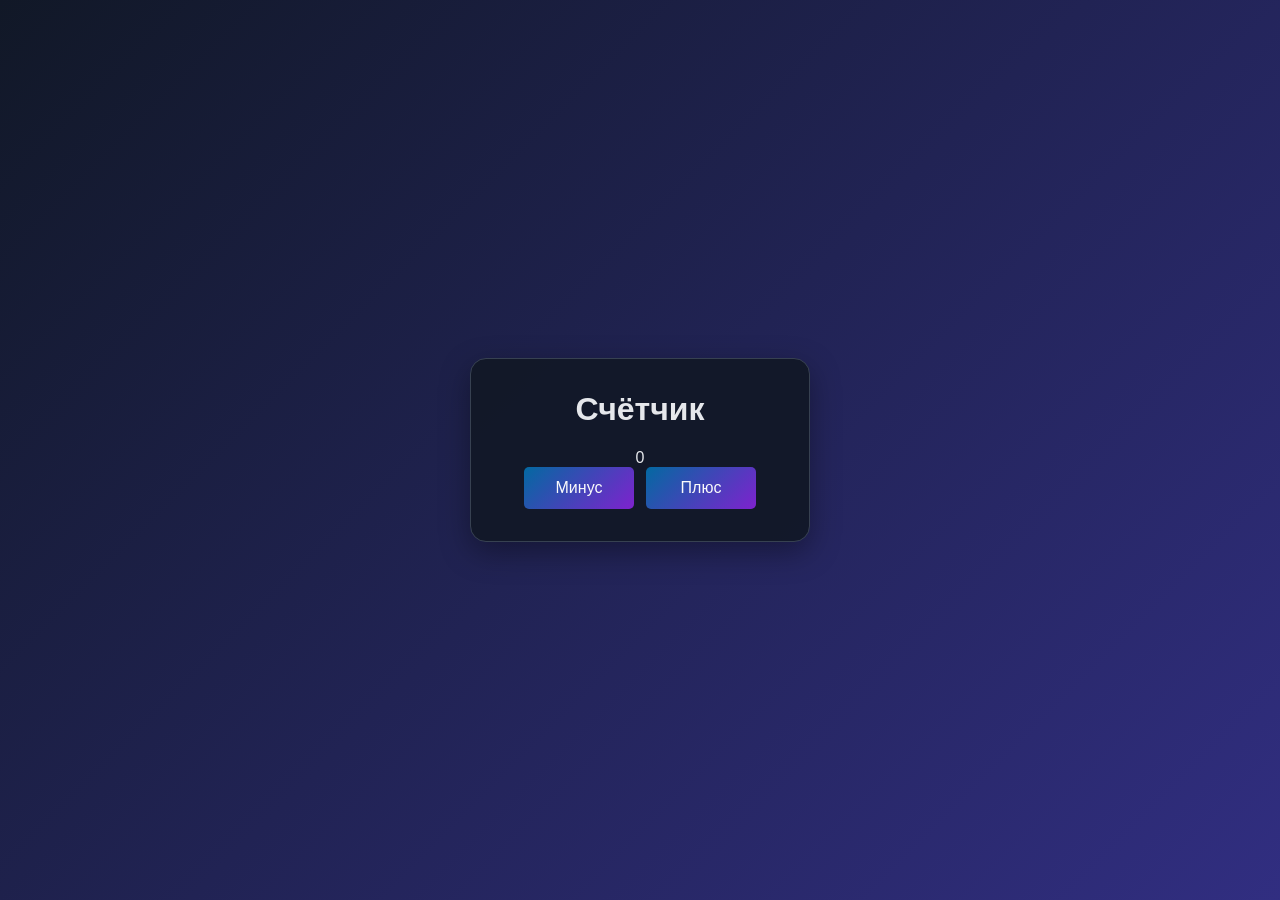
<file: Practice_2026/case_02_counter/index.html>
<!DOCTYPE html>
<html lang="ru">
<head>
    <meta charset="UTF-8">
    <meta name="viewport" content="width=device-width, initial-scale=1.0">
    <title>Счётчик</title>
    <link rel="stylesheet" href="style.css">
</head>
<body>
    <main class="counter">
        <h1>Счётчик</h1>
        <div id="display" class="display zero">0</div>
        <div class="buttons">
            <button id="decreaseControl" type="button">Минус</button>
            <button id="increaseControl" type="button">Плюс</button>
        </div>
        <div id="limitNotice" class="limitNotice"></div>
    </main>
    <script src="script.js"></script>
</body>
</html>
</file>
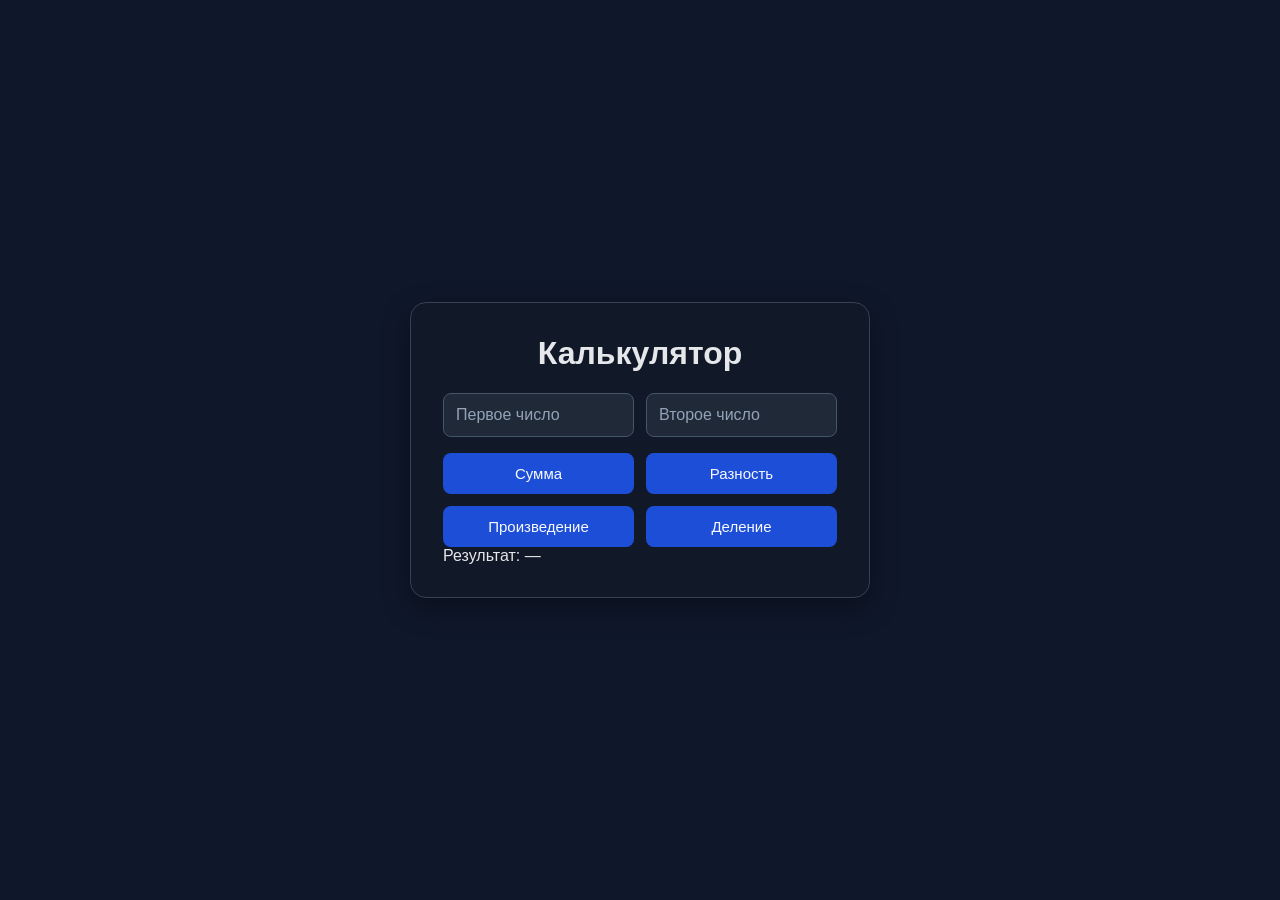
<file: Practice_2026/case_04_calculator/index.html>
<!DOCTYPE html>
<html lang="ru">
<head>
    <meta charset="UTF-8">
    <meta name="viewport" content="width=device-width, initial-scale=1.0">
    <title>Калькулятор</title>
    <link rel="stylesheet" href="style.css">
</head>
<body>
    <main class="calculator">
        <h1>Калькулятор</h1>
        <div class="inputs">
            <input id="leftField" type="text" placeholder="Первое число">
            <input id="rightField" type="text" placeholder="Второе число">
        </div>
        <div class="buttons">
            <button type="button" data-operation="sum">Сумма</button>
            <button type="button" data-operation="difference">Разность</button>
            <button type="button" data-operation="product">Произведение</button>
            <button type="button" data-operation="division">Деление</button>
        </div>
        <div id="output" class="output">Результат: —</div>
    </main>
    <script src="script.js"></script>
</body>
</html>
</file>
<file: Practice_2026/case_02_counter/style.css>
* { box-sizing: border-box; }

body {
    margin: 0;
    min-height: 100vh;
    display: flex;
    align-items: center;
    justify-content: center;
    font-family: Arial, sans-serif;
    color: #e5e7eb;
    background: linear-gradient(135deg, #111827, #312e81);
}

.counter {
    width: 340px;
    padding: 32px;
    text-align: center;
    background: rgba(17, 24, 39, 0.94);
    border: 1px solid #374151;
    border-radius: 16px;
    box-shadow: 0 10px 30px rgba(0, 0, 0, 0.35);
}

h1 { margin-top: 0; }

.result {
    width: 140px;
    margin: 24px auto;
    padding: 20px;
    font-size: 40px;
    font-weight: bold;
    color: #f9fafb;
    border-radius: 10px;
}

.result.positive { background: #854d0e; }
.result.negative { background: #166534; }
.result.zero { background: #991b1b; }

.buttons {
    display: flex;
    justify-content: center;
    gap: 12px;
}

button {
    min-width: 110px;
    padding: 12px 18px;
    border: none;
    border-radius: 5px;
    font-size: 16px;
    color: #f9fafb;
    cursor: pointer;
    background: linear-gradient(135deg, #0369a1, #7e22ce);
}

button:hover:not(:disabled) { filter: brightness(1.12); }
button:disabled { cursor: not-allowed; opacity: 0.45; }

.message {
    min-height: 24px;
    margin-top: 20px;
    font-size: 15px;
    font-weight: bold;
}
</file>
<file: Practice_2026/case_04_calculator/style.css>
* { box-sizing: border-box; }

body {
    margin: 0;
    min-height: 100vh;
    display: flex;
    align-items: center;
    justify-content: center;
    font-family: Arial, sans-serif;
    color: #e5e7eb;
    background: #0f172a;
}

.calculator {
    width: 460px;
    padding: 32px;
    background: #111827;
    border: 1px solid #374151;
    border-radius: 16px;
    box-shadow: 0 10px 28px rgba(0, 0, 0, 0.35);
}

h1 { margin-top: 0; text-align: center; }
.inputs { display: grid; grid-template-columns: 1fr 1fr; gap: 12px; }

input {
    width: 100%;
    padding: 12px;
    border: 1px solid #475569;
    border-radius: 8px;
    font-size: 16px;
    color: #f8fafc;
    background: #1f2937;
}

input::placeholder { color: #94a3b8; }

.buttons {
    display: grid;
    grid-template-columns: 1fr 1fr;
    gap: 12px;
    margin-top: 16px;
}

button {
    padding: 12px;
    border: none;
    border-radius: 8px;
    font-size: 15px;
    color: #f8fafc;
    cursor: pointer;
    background: #1d4ed8;
}

button:hover { background: #2563eb; }
.result { min-height: 54px; margin-top: 20px; padding: 16px; background: #1f2937; border-radius: 8px; font-size: 18px; word-break: break-word; }
.result.error { color: #fca5a5; }
</file>
